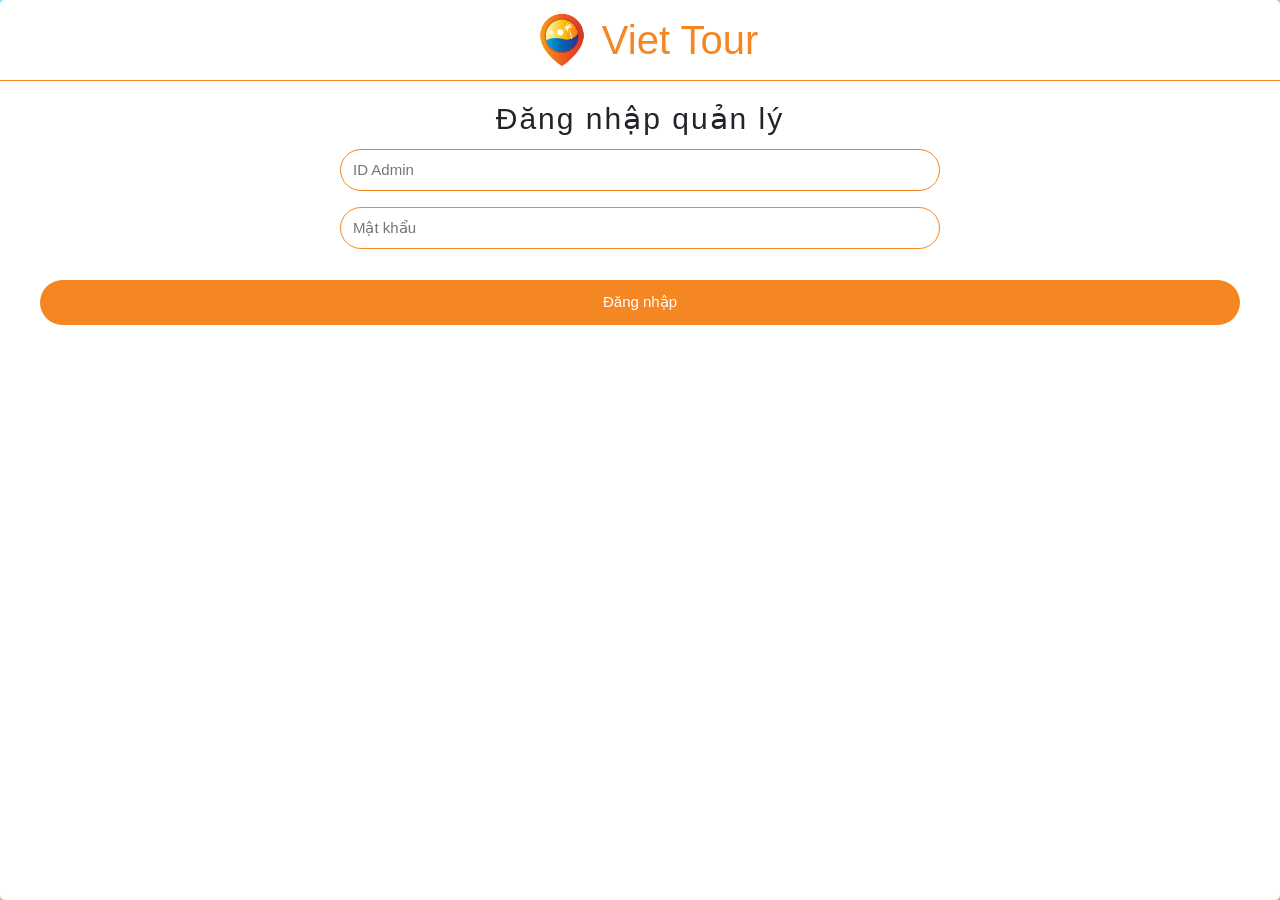
<file: app/log-in-manage.html>
<!DOCTYPE html>
<html lang="en">
<head>
    <meta charset="UTF-8">
    <meta http-equiv="X-UA-Compatible" content="IE=edge">
    <meta name="viewport" content="width=device-width, initial-scale=1.0">
    <title>Đăng nhập quản lý</title>
    <link rel="icon" href="../assets/img/Logo.png" type="image/x-icon" />
    <link rel="stylesheet" href="../assets/fonts/fontawesome-free-5.15.3-web/css/all.min.css">
    <link rel="stylesheet" href="../assets/boostrap/bootstrap-4.5.2.css">
    <link rel="stylesheet" href="../assets/style.css">
    <link rel="stylesheet" href="../assets/responsive.css">
</head>
<body>
     <!-- Login manage-->
    <form action="handle-login-manage.php" method="POST"> 
     <div id="log-in-active"  >
        <div id="modal-log-in">
            <div class="modal-log-in__label">
              <img class="text-center" src="../assets/img/Logo.png" alt="" width="80" height="80">
              <span class="label-app">Viet Tour</span>
            </div>
  
            <!-- Login content -->
            <div class="modal-log-in__content">
              <form action="" method="POST">
                  <h2 class="text-center">Đăng nhập quản lý</h2>
                  <div class="log-in__input-section">
                    <label for=""></label>
                    <input type="text" name="email-register" id="email-register" placeholder="ID Admin">
                  </div>
    
                  <div class="log-in__input-section">
                    <input type="password" name="password-register" id="password-register" placeholder="Mật khẩu">
                  </div>
    
                  <!-- <a href="" class="forget-password">Quên mật khẩu</a> -->
                  <button type="submit" class="btn log-in__btn">Đăng nhập</button>
              </form>
            </div>
        </div>
    </div>
</body>
</html>
</file>
<file: assets/style.css>
*{
    box-sizing: border-box;
    font-size: 15px;
    line-height: 1.6;
    font-family:Arial, Helvetica, sans-serif;
    padding: 0;
    margin: 0;
}
.error {
    color: red;
}
.manage-user,
.manage-booked-tour{
    display: none;
}
.nav-link{
    cursor: pointer;
}

input,
button:focus{
    outline: none !important;
}

a:hover{
    color: var(--text-color);
    text-decoration: none;
}

:root{
    --primary-color: rgb(245, 135, 35);
    --white-color: #fff;
    --text-color: #333;
}

body{
    background-color: #f5f5f5;
}

/* Header */
.header{
    background-color: var(--white-color);
    position: fixed;
    top: 0;
    left: 0;
    right: 0;
    z-index: 11;
    border-bottom: 1px solid var(--primary-color);
}

nav{
    padding-top: 5px;
    max-height: 80px;
    border-bottom: 1px solid #f2f2f2;
    padding: 0 30px !important;
    
}



.collapse{
    display: flex;
    justify-content: space-between !important;
}

.logo:hover{
    opacity: 0.8;
}

.navbar-toggler-icon{
    color: #000;
}

.navbar-toggler-icon{
    font-size: 25px;
}

.nav-item{
    padding: 8px 16px;
    position: relative;
}

.nav-link.active{
    color: #82c91e;
    border:none;
    border-radius: 30px;
}

.nav-item:hover .subnav{
    display: block;
}

.nav-item .subnav{
    position: absolute;
    z-index: 1;
    top: 100%;
    background-color: var(--white-color);
    min-height: 80px;
    width: 185px;
    box-shadow: 5px 5px 16px rgba(0,0,0,0.2);
    border-bottom-left-radius: 3px;
    border-bottom-right-radius: 3px;
    display:none;
}

.subnav li{
    list-style: none;
}

.subnav .subnav-link{
    padding: 12px 16px;
    display: block;
    text-decoration: none;
    color: var(--text-color);
    transition: all 0.3s ease;
}

.subnav .subnav-link:hover{
    position: relative;
    left: 3px;
    background-color: rgba(0,0,0,0.06);
    color: var(--primary-color);
}

.subnav .subnav-link i{
    font-size: 12px;
    padding-right: 5px;
    transition: all 0.2s linear;
}

.subnav .subnav-link:hover i{
    transform: rotate(90deg);
    margin-right: 2px;
}

.nav-item:hover .nav-link{
   opacity: 0.8;
   color: var(--primary-color);
}

.nav-link{
    color: var(--text-color);
    letter-spacing: 1px;
    text-align: center;
}

.bar-icon{
    font-size: 25px;
    color: var(--text-color);
}

.notification-icon{
    transform: translateX(-30px);
}

.user{
    padding: 0 12px 0 18px;
    cursor: pointer;
    position: relative;
}

.show-nav-btn{
    display: none;
}

#modal-notify-event h3 i,
.user i{
  color: var(--primary-color);
}

.user-options{
    position: absolute;
    top: 46px;
    background-color: var(--white-color);
    width: 200px;
    right: -2px;
    box-shadow: 2px 2px 16px rgb(0 0 0 / 20%);
    display: none;
}

.user-options::before{
    content: "";
    position: absolute;
    z-index: 12;
    top: -10px;
    right: 12px;
    width: 16px;
    height: 16px;
    background-color: var(--white-color);
    transform: rotate(45deg);
    border-width: 1px 0 0 1px;
    border-color: #d6d6d6;
    border-style: solid;
}

.user-options > div{
    padding: 8px 16px;
}

/* Notify */
.notification-icon{
    position: relative;
}

.view-all:hover,
.list-notification li:hover,
.notification-icon>i:hover{
    color: var(--primary-color);
    cursor: pointer;
}

.notification-content{
    z-index: 12;
    position: absolute;
    top: 100%;
    width: 300px;
    max-height: 240px;
    right: -20px;
    background-color: #fff;
    box-shadow: 1px 1px 5px rgb(0 0 0 / 30%);
    animation: showFromRight 0.3s ease-out;
    display: none;
}

.notification-content::before{
    content: "";
    position: absolute;
    z-index: 12;
    top: -10px;
    right: 32px;
    width: 16px;
    height: 16px;
    background-color: var(--white-color);
    transform: rotate(45deg);
    border-width: 1px 0 0 1px;
    border-color: #d6d6d6;
    border-style: solid;
}

.notification-title{
    padding-top: 4px;
    border-bottom: 1px solid var(--primary-color);
}

.list-notification{
    overflow-y: scroll;
    max-height: 200px;
}

.list-notification li{
    list-style: none;
    font-size: 14px;
    padding: 10px;
}

.view-all{
    border-top: 1px solid #d6d6d6;
    padding: 4px;
    cursor: pointer;
}

.user-options > div:hover{
    color: var(--primary-color);
}

.user-options > div > i{
    padding-right: 8px;
}

.user-control{
    display: flex;
    justify-content: space-between;
    align-items: center;
}

.logout-link,
.user-control .login-link,
.user-control .register-link
{
    background-color: var(--primary-color);
    color: var(--white-color);
    margin-left: 5px;
    border-radius: 30px;
    min-width: 110px;
    transition: all 0.2s ease;
}

.logout-link:hover,
.user-control .login-link:hover,
.user-control .register-link:hover{
    color: var(--white-color);
    background: linear-gradient(to right bottom, #a4ddf5, #f69d3c);
}

.login-link:hover,
.register-link:hover
{
    color: var(--text-color);
}

.login-link--active,
.register-link--active{
    color: var(--primary-color);
    text-decoration: underline;
    font-size: 14px;
    font-weight: 400;
    margin: 0;
}

.login-link--active:hover,
.register-link--active:hover{
    color:rgb(245, 102, 35);
}

/* Content */
.content{
    margin-top: 80px;
    display: flex;
    margin-left: auto;
    margin-right: auto;
    flex-direction: column;
    justify-content: center;
    align-items: center;
}

.content-section{
    margin-bottom: 100px;
}

/* Form search */
.form-search{
    position: absolute;
    z-index: 1;
    top: 8%;
    right: 50%;
    transform: translateX(50%);
}

#search-input{
    letter-spacing: 1px;
    padding: 12px 20px !important;
    height: 60px;
    border-radius: 30px;
    min-width: 500px;
}

#search-input:focus{
    border-color: var(--primary-color) ;
    box-shadow: 0 0 1px var(--primary-color);
}

.search-icon{
   position: absolute;
   right: 6%;
   color: var(--text-color);
   cursor: pointer;
   font-size: 18px;
   padding-left: 20px;
}

.search-icon:hover{
    color: var(--primary-color);
}

/* Suggest form */


.suggest-form{
    position: absolute;
    left: 0;
    bottom: -348px;
    width: 100%;
    box-shadow: 2px 2px 16px rgba(0,0,0,0.2);
    display: none;
    animation: showFromBottom 0.3s linear;
    background-color: var(--white-color);
    border-radius: 3px;
}
  
.suggest__item{
    display: flex;
    padding: 8px 16px;
}

.suggest__item:hover{
    cursor: pointer;
    opacity: 0.8;
}

.suggest__item:hover .suggest__tour,
.suggest__item:hover .suggest__city{
    color: var(--primary-color);
}

.suggest__img{
    width: 60px;
    height: 50px;
    object-fit: cover;
    border-radius: 5px;
}

.suggest__text{
    padding-left: 10px;
}

.suggest__city{
    font-size: 16px;
    transition: all 0.2s linear;
}

.suggest__tour{
    font-size: 14px;
    transition: all 0.2s linear;
}

/* Intro */
.heading-content{
    margin-top: 80px;
    background-image: url('./img/intro-background.jpg');
    background-position: top center;
    background-repeat: no-repeat;
    background-size: contain;
    padding-top: 60%;
    height: 700px;
    margin-left: 0;
    margin-right: 0;
    position: relative;
}

.intro-text{
    position: absolute;
    top: 53%;
    right: 50%;
    transform: translate(50%, -53%);
    color: var(--white-color);
    text-shadow: 5px 5px 10px rgba(0, 0, 0, 0.8);
    width: 100%;
    text-align: center;
}
.intro-text h1{
    font-size: 40px;
    letter-spacing: 2px;
    text-transform: uppercase;
    animation: showFromRight 0.5s linear;
}

.intro-text p{
    text-shadow: 5px 5px 10px rgba(0, 0, 0, 0.8);
    font-size: 20px;
    animation: showFromLeft 0.5s linear;
}

.register-btn{
    background-color: rgba(0,0,0,0.3);
    margin-top: 15px;
    color: var(--white-color);
    padding: 16px 42px;
    border-radius: 30px;
    text-shadow: 5px 5px 10px rgba(0, 0, 0, 0.3);
    border:none;
    transition: all 0.3s linear;
}

.register-btn:hover{
    background-color: var(--white-color);
    color: var(--primary-color);
}

/* Slider */

.msg-text{
    letter-spacing: 1px;
    font-weight: 600;
    margin-top: 16px;
}

.msg-text span{
    font-size: 16px;
}

.msg-text::selection,.sub-msg-text::selection{
    color: var(--primary-color);
}

.sub-msg-text{
    font-weight: 400;
    letter-spacing: 2px;
    text-align: center;
}

.slider{
    margin-top: 50px;
}

.carousel-caption p,
.carousel-caption h3{
    text-shadow: 5px 5px 10px rgba(56, 35, 35, 1);
}

/* Trend places */
.list-tour,
.list-trend-places{
    display: flex;
    justify-content: space-between;
    position: relative;
}


.control-btn{
    position: absolute;
    top: 50%;
    transform: translateY(-50%);
    z-index: 1;
    border: none;
    width: 50px;
    height: 50px;
    border-radius: 50%;
    background-color: var(--white-color);
    box-shadow: 1px 1px 8px 1px rgb(0 0 0 / 20%);
}

.control-btn:hover{
    opacity: 0.8;
    background-color: rgba(0, 0, 0, 0.2);
}

.control-btn:hover i{
    color: var(--white-color);
}

.control-btn i{
    font-size: 12px;
    color: var(--text-color);
}

.control-btn-left{
    left: -52px;
}

.control-btn-right{
    right: -52px;
}

.tour,
.trend-place{
    margin: 8px -16px !important;
    filter: drop-shadow(3px 3px 3px rgba(0,0,0,0.2));
    border-radius: 5px;
    transition: top 0.3s linear;
}

.tour,
.trend-place:hover{
    filter: drop-shadow(3px 3px 5px rgba(231, 102, 16, 0.3));
}

.card-img-top {
    height: 280px;
    padding-top: 2px;
    object-fit: cover;
}

.quantity-bookers{
    align-items: center;
    justify-content: space-evenly;
}

.increase-btn,
.reduce-btn{
    border-radius: 40%;
    background-color: rgba(0,0,0,0.05);
    margin: 0 15px;
    color: rgba(0, 119, 255, 0.801);
    font-size: 18px;
    height: 40px;
}

.buy-btn{
    padding:12px 10px;
    background-color: var(--white-color);
    border: 1px solid rgb(206, 203, 203);
    border-radius: 5px;
    min-width: 100%;
    letter-spacing: 1px;
}

.buy-btn:hover{
    background: linear-gradient(to right bottom, #a4ddf5, #f69d3c);
    color: var(--white-color);
    filter: drop-shadow(3px 3px 5px rgba(231, 102, 16, 0.3));
}

.buy-btn--success{
    display: none;
}

.buy-btn--success i{
    color: #82c91e;
}

.suggest-place__img,
.tour__img{
    position: relative;
}

.suggest-place__img img{
    border-radius: 5px;
}

.quantity-tours,
.suggest__title,
.quantity-customers,
.tour__title{
    position: absolute;
    bottom: 60px;
    left: 10px;
    color: var(--white-color);
    text-shadow: 2px 2px 10px rgba(0, 0, 0, 0.8);
    font-weight: 600;
    letter-spacing: 1px;
}

.quantity-customers{
    bottom: 20px;
}

.quantity-customers span{
    font-size: 14px;
    font-weight: 400;
}

.tour__desc{
    margin-bottom: 10px;
}

.msg-text .tour-places-link{
    color: var(--primary-color);
    padding: 12px 16px;
    background-color: rgba(0,0,0,0.05);
    border-radius: 30px;
    font-weight: 400;
    text-decoration: none;
    font-size: 18px;
}

.increase-btn:hover,
.reduce-btn:hover,
.tour-places-link:hover{
    opacity: 0.9;
    color: var(--primary-color);
    background-color: var(--white-color);
    border: 1px solid var(--primary-color);
}

/* Category tour */
.category-tour{
    margin-top: 50px;
}

.category-tour__img{
    width: 100%;
    height: 250px;
    border-radius: 3px;
    object-fit: cover;
    position: relative;
}

.category-tour__link{
    padding: 12px 48px;
    background-color: rgba(0,0,0,0.3);
    border-radius: 30px;
    position: absolute;
    top: 50%;
    right: 50%;
    transform: translate(50%,-50%);
    color: var(--white-color);
    text-decoration: none;
    letter-spacing: 1px;
    transition: all 0.3s linear;
}

.category-tour__link:hover{
    color: var(--primary-color);
    text-decoration: none;
    background-color: var(--white-color);
}

/* Gợi ý */

.suggest-place{
    padding: 8px;
    filter: drop-shadow(3px 3px 3px rgba(58, 58, 56, 0.925));
}

.suggest-place:hover{
    transform: translateY(-2px);
    filter: drop-shadow(1px 1px 3px var(--primary-color));
}

.quantity-tours{
    bottom: 20px;
}

/*Endow*/
.label-app{
    color: var(--primary-color);
    font-size: 40px !important;
}

.label-app::selection{
    color: var(--text-color) !important;
}

.endow-item{
    margin: 8px 0;
    padding: 0 8px;
}

.endow-item__img{
    width: 100%;
    height: 250px;
    border-radius: 3px;
    position: relative;
    cursor: pointer;
    transition: transform 0.2s linear;
}

.endow-item__img:hover{
    filter: blur(0.5px);
    transform: scale(1.02);
}

.endow-item__content{
    position: absolute;
    bottom: 10px;
    left: 10px;
    transform: translate(10px, -10px);
}

.endow-item__link{
    text-decoration: none;
    font-size: 24px;
    color: var(--white-color);
    text-shadow: 5px 5px 10px #000;
}

.endow-item__link p{
    font-size: 20px;
}

/* Advertise */
.adv-msg__text{
    text-align: justify; 
}

.download-section{
    display: flex;
}

.qr-img{
    width: 150px;
    height: 150px;
    cursor:no-drop;
}

.download__apps{
    padding-left: 16px;
    display: flex;
    flex-direction: column;
    justify-content: space-between;
}

.footer__title ~ a img:hover,
.download__app:hover{
    filter: contrast(150%);
}

#video-travel{
    width: 100%;
    border-radius: 5px;
    box-shadow: 1px 1px 3px rgba(0, 0, 0, 0.8);
    margin-top: 15px;
}

/* Footer */
footer{
    border-top: 1px solid var(--primary-color);
    background-color: var(--white-color);
    padding: 30px 0 50px;
}

.list-contacts{
    align-items: baseline;
    margin: 0 50px;
}

.footer__title{
    letter-spacing: 2px;
    margin-bottom: 24px;
}

.footer__content i{
    color: #007bff;
    cursor: pointer;
}

.footer__content i:hover,
.footer__content a:hover,
.footer__title{
    color: var(--primary-color);
}

.footer__content i{
    margin-right: 8px;
    font-size: 18px;
}

.social-link{
    display: block;
    margin-bottom: 16px;
}

.footer__title ~ a img{
    margin: 12px 0;
}



/*Modal Register */
#log-in-active,
#register{
    position: fixed;
    z-index: 12;
    top: 0;
    bottom: 0;
    right: 0;
    left: 0;
    background: linear-gradient(to right bottom, #a4ddf5, #f69d3c);
}

#modal-setting,
#modal-log-in,
#modal-register{
    position: absolute;
    top: 50%;
    right: 50%;
    transform: translate(50%, -50%);
    width: 900px;
    min-height: 200px;
    background-color: var(--white-color);
    border-radius: 5px;
}

#modal-register{
    max-height: 700px;
    overflow-y: auto;
}

.modal-setting__label,
.modal-log-in__label,
.modal-register__label{
    position: relative;
    display: flex;
    justify-content: center;
    align-items: center;
    border-bottom: 1px solid var(--primary-color);
    margin-bottom: 0;
}

.btn-close-notify-event,
.btn-close{
    position: absolute;
    z-index: 2;
    top: 0;
    right: 0;
    padding: 12px 24px;
    cursor: pointer;
}

.btn-close-notify-event i,
.btn-close i{
    font-size: 20px;
    color: var(--text-color);
}

.btn-close-notify-event:hover i,
.btn-close:hover i{
    opacity: 0.6;
}

.modal-setting__content,
.modal-log-in__content,
.modal-register__content{
    padding: 8px 40px;
    position: relative;
}

.modal-register__content{
    margin-bottom: 50px;
}

.modal-register__content form{
    position: relative;
}

.modal-log-in__content>h2,
.modal-register__content>h2{
    margin-top: 12px;
    letter-spacing: 2px;
}

.modal-setting__input-section,
.log-in__input-section,
.register__input-section{
   margin: 12px 0 16px;
}


.register__input-section label{
    font-size: 18px;
    margin-bottom: 0;
}

.register__input-section--radio{
    display: flex;
    align-items: baseline;
    margin-bottom: 0;
}

.register__input-section--radio input[type="radio"]{
    width: initial;
}

.label-radio{
    padding: 0 12px;
}

.modal-setting__input-section input,
.register__input-section input{
    display: block;
    width: 100%;
    padding: 4px 8px;
    margin-top: 6px;
    border: 1px solid #888;
}

.register__input-section input:focus{
    outline: 2px solid var(--primary-color);
}

#checkbox{
    display: inline-block;
    width: inherit;
    margin-right: 8px;
    width: 15px;
    height: 15px;
}

.log-in__btn,
.register__btn{
    position: absolute;
    bottom: -35px;
    right: 0;
    border-radius: 30px;
    background-color: var(--primary-color);
    color: var(--white-color);
    padding: 10px 28px;
    transform: translateY(-35px);
}

.register__btn{
    transform: translateY(25px);
}

.setting__btn:hover,
.log-in__btn:hover,
.register__btn:hover{
    color: var(--white-color);
    opacity: 0.8;
}

/*Modal Login */

#modal-log-in{
    min-height: 350px !important;
    border-radius: 5px;
}

.log-in__input-section{
    display: flex;
    justify-content: center;
}

.log-in__input-section input{
    width: 50%;
    padding: 8px 12px;
    border-radius: 30px;
    border: 1px solid var(--primary-color);
}

.forget-password{
    position: absolute;
    left: 28%;
    bottom: -35px;
    color: var(--primary-color);
    letter-spacing: 1px;
}

.log-in__btn{
    position: absolute;
    bottom: -80px;
    right: 28%;
}

/* Modal Setting */
#notify-event,
#setting{
    position: fixed;
    z-index: 11;
    top: 0;
    bottom: 0;
    right: 0;
    left: 0;
    background-color: rgba(0,0,0,0.3);
    display: none ;
}

#modal-setting{
    top: 50%;
    z-index: 10;
}

.modal-setting__content{
    min-height: 603px;
    position: relative;
}

.modal-setting__input-section{
    font-size: 16px;
}

.setting__btn{
    position :absolute;
    bottom: 30px;
    right: 40px; 
    background-color: var(--primary-color);
    color: var(--white-color);
    padding: 8px 28px;
}


/* Mange Page */
.manage-control{
    display: flex;
    justify-content: flex-end !important;
}

.notification-icon{
    border: none;
    padding: 14px;
    transform: scale(1.2);
}

.list-tour__content,
.manage-content{
    margin-top: 100px;
    padding: 20px 60px;
    overflow-x: auto;
}

.contain-list-manage{
    border-right: 1px solid var(--primary-color);
}

.mange-info-tour__item input{
    width: 100%;
    padding: 4px;
    margin-bottom: 12px;
    margin-top: -12px;
    border: 1px solid var(--text-color);
}

.manage-info-tour__control-btns{
    justify-content: space-between;
    margin: 16px 0 16px 0;
}

.manage-info-tour__control-btns button{
    padding: 8px 12px;
}

.list-tour__search,
.manage__search{
    width: 100%;
    padding: 8px 12px;
    margin-bottom: 32px;
    border-radius: 30px;
    border: 1px solid var(--primary-color);
}


table{
    border: 1px solid black;
    width: 100%;
}

tr{
    height: 35px;
    border-bottom: 1px solid black;
}

th{
    border-right: 1px solid black;
    height: 40px;
    cursor:context-menu;
    margin-bottom: 5px;
    padding-left: 5px;
    position: relative;
}

.list-info-tour-img{
    padding: 0 60px;
}

.list-info-tour__img{
    position: absolute;
    top: 0;
    right: 0;
    width: 100%;
    height: 100%;
    object-fit: cover;
    padding: 4px;
}
/* Notify event */
#modal-notify-event{
    position: absolute;
    top: 50%;
    right: 50%;
    transform: translate(50%, -50%);
    background-color: var(--white-color);
    color: var(--primary-color);
    border-radius: 5px;
    width: 388px;
    height: 300px;
}

#modal-notify-event h3{
    letter-spacing: 2px;
    margin-top: 50px;
}

#notify-event img{
    position: absolute;
    width: 100%;
    height: 50%;
    object-fit: contain;
    right: 0;
    left: 0;
    bottom: 0;
}


/* List tours */
.user__booked-tour h3{
    margin-bottom: 25px;
}

/* Animation */
@keyframes showFromTop{
    from{
        opacity: 0;
        transform: translateY(-50%);
    }
    to{
        opacity: 1;
        transform: translateY(0);
    }
}

@keyframes showFromBottom{
    from{
        opacity: 0;
        transform: translateY(50%);
    }
    to{
        opacity: 1;
        transform: translateY(0);
    }
}

@keyframes showFromRight{
    from{
        opacity: 0;
        transform: translateX(100%);
    }
    to{
        opacity: 1;
        transform: translateX(0);
    }
}

@keyframes showFromLeft{
    from{
        opacity: 0;
        transform: translateX(-100%);
    }
    to{
        opacity: 1;
        transform: translateX(0);
    }
}
</file>
<file: assets/responsive.css>
/* Tablet & Ipad pro */
@media(max-width: 1366px){

    .intro-text h1{
        font-size: 36px;
    }

    .control-btn{
        display: none;
    }

    .btn-close i{
        font-size: 20px;
    }

    .navbar-expand-md .navbar-nav.user-control .nav-item{
        width: 100%;
        text-align: center;
    }

    .user-options{
        width: 100%;
        top: 100%;
        padding: 4px 0;
    }

    .nav-item.user{
        padding: 12px 0;
    }

    .register__input-section--radio input[type="radio"],
    #checkbox{
        width: 20px;
        height: 20px;
    }

    .register__btn{
        width: 100%;
        margin-top: 32px;
    }

    /* Log-in */
   
    .log-in__btn{
        position:unset;
        width:100%;
        margin-top: 50px;
    }

    #modal-setting,
    #modal-log-in{
        width: 100%;
        height: 100%;
    }

    .forget-password{
        position: unset;
        padding: 12px;
        display: block;
        font-size: 22px;
    }

    /* Setting */
    .modal-setting__input-section label{
        font-size: 22px;
    }

    .modal-setting__input-section input{
        border: 1px solid var(--text-color);
        padding: 8px;
        font-size: 20px;
    }

    .setting__btn{
        position: unset;
        width: 100%;
        padding: 12px 0;
        margin-top: 15px;
    }

    /* Manage */
    .contain-list-manage{
        border: none;
    }

    .manage-content,
    .list-tour__content{
        padding: 20px 15px;
    }

    #mange-info-tour__btn--save,
    #mange-info-tour__btn--fix,
    #mange-info-tour__btn--delete{
        padding: 8px 32px;
    }
}

/* Tablet */
@media(min-width: 740px) and (max-width:1023px){
    *{
        font-size: 24px;
    }
    
    .logo{
        padding-bottom: 14px;
        object-fit: contain;
    }
    
     #collapsibleNavbar{
        flex-direction: column;
    }

    .navbar-expand-md .navbar-nav.user-control,
    .navbar-expand-md .navbar-nav.navbar-main-nav{
        position: absolute;
        top: 100%;
        background-color: #000;
        left: 0;
        width: 100%;
        flex-direction: column;
        display: none;
    }

    .navbar-expand-md .navbar-nav.user-control{
        top: 514%;
    }

    .navbar-expand-md .navbar-nav.user-control .nav-item{
        width: 100%;
        text-align: center;
    }

    .show-nav-btn{
        display: block;
        border: none;
        padding: 15px;
        background-color: var(--white-color);
    }

    .user-control a{
        background-color: #000!important;
        border-radius: 0px !important;
        display: block !important;
        width:100% !important;
        text-align: center !important;
    } 


    .navbar-expand-md .navbar-nav .nav-link {
        display: block;
        width: 100%;
        font-size: 26px;
        color: #fff;
        border-bottom: 1px solid var(--primary-color);
    }

    .nav-item:hover .subnav{
        display: none;
    }

    .register__input-section label{
        font-size: 24px;
    }

    #collapsibleNavbar{
        justify-content: flex-end !important;
    }

    .suggest-form{
        bottom: -425px;
    }

    .suggest__city,
    .suggest__tour{
        font-size: 20px;
    }
    .main-content{
        margin-top: -200px;
    }
    
    .intro-text{
        top: 40%;
    }

    .trend-place{
        margin-bottom: 16px !important;
    }

    .tour-places-link{
        padding: 16px 24px !important;
        font-size: 21px !important;
        margin-top: 15px;
        display: inline-block;
    }

    .footer__content a,
    .sub-msg-text, .sub-msg-text ~ a, .sub-msg-text~i, .sub-msg-text ~ span {
        font-size: 21px;
    }

    .footer__content p,
    .adv-msg p,
    .trend-place p , .trend-place span{
        font-size: 24px;
    }

    .download-section {
        margin-bottom: 50px;
        justify-content: flex-start;
    }

    .qr-img{
        width: 280px;
        height: 280px;
    }

    .footer__content img,
    .download__apps img{
        width: 300px;
    }
   
    /* Register */
    
    #modal-register{
        min-height: 100%;
        overflow-y: auto;
        width: 100%;
    }

    .modal-setting__content, .modal-log-in__content, .modal-register__content {
        padding: 9px 40px;
        position: relative;
    }

    .register__btn{
        transform: translateY(55px);
    }
    /* Log-in */
    .log-in__input-section input {
        width: 100%;
        font-size: 24px;
        padding: 12px 16px;
    }
    .log-in__btn{
        padding: 18px 0;
        font-size:24px;
    }

    /* List tour */
    .navbar-nav.user-control.user-control-list-tour{
        top: 618% ;
    }

    .nav-link.user-booked-tour-link{
        background-color: #000;
        border-radius: 0px;
        color: #82c91e !important;
    }

    /* Manage */
    .logout-text--manage{
        position: absolute;
        top: 317px;
        width: 100%;
        left: 0;
        background-color: #000;
        display: none;
    }

    .logout-text--manage a{
        border-radius: 0px;
        background-color: #000;
    }
    
}

/* Mobile */
@media(max-width:739px){
    *{
        font-size: 16px;
    }

    .app{
        overflow-x: hidden;
    }

    .logo{
        padding-bottom: 14px;
        object-fit: contain;
    }

    .show-nav-btn{
        display: none;
    }

    .label-app{
        font-size: 36px !important;
    }

    .nav-item{
        padding-bottom: 8px;
    }

    .collapse a{
        color: var(--white-color);
        border-bottom: 1px solid var(--primary-color);
    }

    .nav-item:hover .subnav{
        display: none;
    }

    .user-control .login-link,
    .user-control .register-link,
    .user-control .logout-link{
        border-radius: 0;
        background-color: var(--text-color);
    }

    #search-input{
        min-width: 300px;
    }

    .collapse{
        position: absolute;
        top: 100%;
        left: 0;
        display: block;
        box-shadow: 2px 2px 16px rgba(0,0,0,0.2);
        background-color: var(--text-color);
        width: 100%;
        animation: showFromRight 0.3s ease-in;
    }

    .heading-content{
        background: linear-gradient(to right bottom, #a4ddf5, #f69d3c);
        margin: 80px 0 50px;
        height: 520px;
    }

    .register-btn{
        margin-bottom: -60px;
    }

    .suggest-form{
        bottom: -113%;
        transform: translateY(113%);
        display: none !important;
    }

    .intro-text h1{
        font-size: 30px;
    }

    .intro-text p {
        font-size: 18px;
    }

    .carousel-caption{
        bottom: 50%;
        transform: translateY(50%);
    }
    
    .slider__img{
        width: 100%;
        height: 600px;
        object-fit: cover;
    }

    .content-section{
        margin-bottom: 50px;
    }

    .list-trend-places{
        justify-content: center;
    }

    .trend-place{
        margin: 4px 0!important;
    }

    .category-tour__link{
        padding: 12px 32px;
    }

    .modal-setting__label, .modal-log-in__label, .modal-register__label {
        justify-content: center;
    }
    /* Register */
    #modal-register{
        height: 100%;
        width: 100%;
        overflow-y: auto;
    }

    .log-in__input-section input{
        width: 100%;
    }
   

    /* Log-in */
    .modal-log-in__content{
        padding: 8px 16px;
    }
    .forget-password{
        font-size: 18px;
        padding: 4px;
    }

    .log-in__btn{
        margin-top: 30px;
    }

    /* Setting */
    #modal-setting{
        overflow-y: auto;
    }

    .modal-setting__content{
        padding: 8px;
    }

    /* List tour */
    .nav-link.active{
        width: 100%;
        border-bottom: 1px solid var(--primary-color);
        border-radius: 0px;
        background-color: var(--text-color);
    }

    
}
</file>
